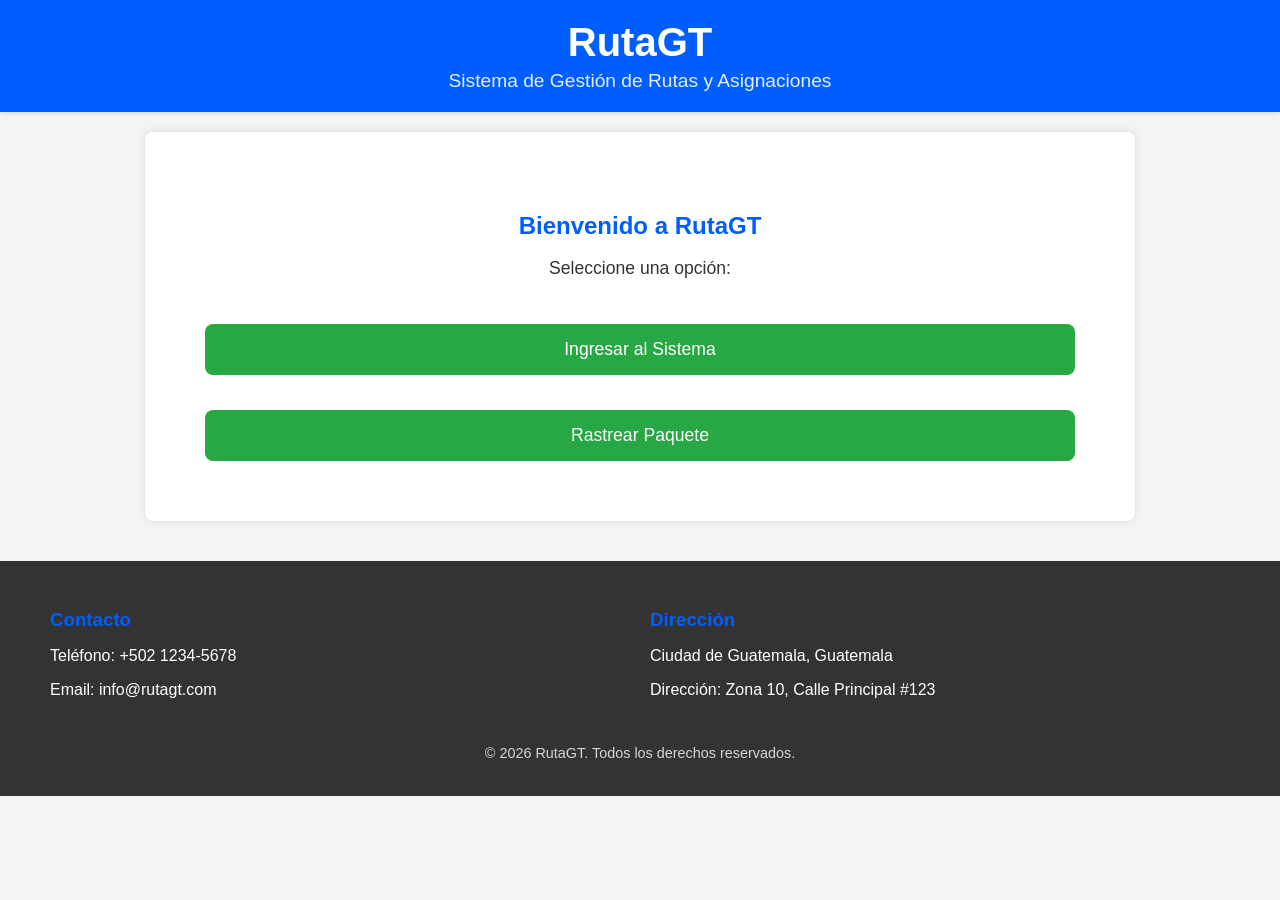
<file: index.html>
<!DOCTYPE html>
<html lang="es">
<head>
  <meta charset="UTF-8">
  <title>Login - RutaGT</title>
  <link rel="stylesheet" href="styles.css">
</head>
<body>

<header>
  <h1>RutaGT</h1>
  <p>Sistema de Gestión de Rutas y Asignaciones</p>
</header>

<div class="container">
  <div class="options-section">
    <h2>Bienvenido a RutaGT</h2>
    <p>Seleccione una opción:</p>
    
    <div class="option-buttons">
      <button onclick="showLogin()">Ingresar al Sistema</button>
      <button onclick="showTracking()">Rastrear Paquete</button>
    </div>
  </div>

  <div id="login-section" class="hidden">
    <h2>Ingreso al Sistema</h2>
    <form id="login-form">
      <label for="username">Usuario:</label>
      <input type="text" id="username" placeholder="Usuario" required>
      
      <label for="password">Contraseña:</label>
      <input type="password" id="password" placeholder="Contraseña" required>
      
      <button type="submit">Ingresar</button>
      <button type="button" onclick="hideSections()">Regresar al Inicio</button>
    </form>
    
    <p id="msg"></p>
  </div>

  <div id="tracking-section" class="hidden">
    <h2>Rastrear Paquete</h2>
    <form id="tracking-form">
      <label for="tracking-id">ID de Seguimiento:</label>
      <input type="text" id="tracking-id" placeholder="Ingrese el ID de seguimiento" required>
      
      <button type="submit">Rastrear</button>
      <button type="button" onclick="hideSections()">Regresar al Inicio</button>
    </form>
    
    <div id="tracking-result"></div>
  </div>
</div>

<footer>
  <div class="footer-content">
    <div class="contact-info">
      <h3>Contacto</h3>
      <p>Teléfono: +502 1234-5678</p>
      <p>Email: info@rutagt.com</p>
    </div>
    <div class="address-info">
      <h3>Dirección</h3>
      <p>Ciudad de Guatemala, Guatemala</p>
      <p>Dirección: Zona 10, Calle Principal #123</p>
    </div>
  </div>
  <p class="copyright">&copy; 2026 RutaGT. Todos los derechos reservados.</p>
</footer>

<script>
document.getElementById("login-form").addEventListener("submit", function(e) {
  e.preventDefault();
  login();
});

document.getElementById("tracking-form").addEventListener("submit", function(e) {
  e.preventDefault();
  trackPackage();
});

function showLogin() {
  document.querySelector('.options-section').classList.add('hidden');
  document.getElementById('login-section').classList.remove('hidden');
  document.getElementById('tracking-section').classList.add('hidden');
}

function showTracking() {
  document.querySelector('.options-section').classList.add('hidden');
  document.getElementById('tracking-section').classList.remove('hidden');
  document.getElementById('login-section').classList.add('hidden');
}

function hideSections() {
  document.querySelector('.options-section').classList.remove('hidden');
  document.getElementById('login-section').classList.add('hidden');
  document.getElementById('tracking-section').classList.add('hidden');
  document.getElementById('msg').innerText = '';
  document.getElementById('tracking-result').innerHTML = '';
}

function login() {
  fetch("http://localhost:5000/login", {
    method: "POST",
    headers: { "Content-Type": "application/json" },
    body: JSON.stringify({
      username: document.getElementById("username").value,
      password: document.getElementById("password").value
    })
  })
  .then(res => res.json())
  .then(data => {
    if (data.access_token) {
      localStorage.setItem("token", data.access_token);
      window.location.href = "asignacion.html";
    } else {
      document.getElementById("msg").innerText = "Credenciales incorrectas";
    }
  });
}


function trackPackage() {
  const trackingId = document.getElementById("tracking-id").value;

  fetch(`http://localhost:5000/rastreo/${trackingId}`)
    .then(res => res.json())
    .then(data => {

      if (data.msg || data.error) {
        document.getElementById("tracking-result").innerHTML =
          `<p style="color: red;">${data.msg || data.error}</p>`;
        return;
      }

      // Obtener último nodo como ubicación actual
      const ruta = data.ruta;
      const ultimoNodo = ruta[ruta.length - 1];

      document.getElementById("tracking-result").innerHTML = `
        <h3>Estado del Paquete</h3>
        <p><strong>ID:</strong> ${data.codigo_envio}</p>
        <p><strong>Estado:</strong> ${data.estado_envio}</p>
        <p><strong>Ubicación:</strong> ${ultimoNodo.nodo} (${ultimoNodo.tipo})</p>
        <p><strong>Última Actualización:</strong> Consulta en tiempo real</p>
      `;
    })
    .catch(error => {
      document.getElementById("tracking-result").innerHTML =
        `<p style="color: red;">Error al rastrear el paquete.</p>`;
    });
}
</script>

</body>
</html>
</file>
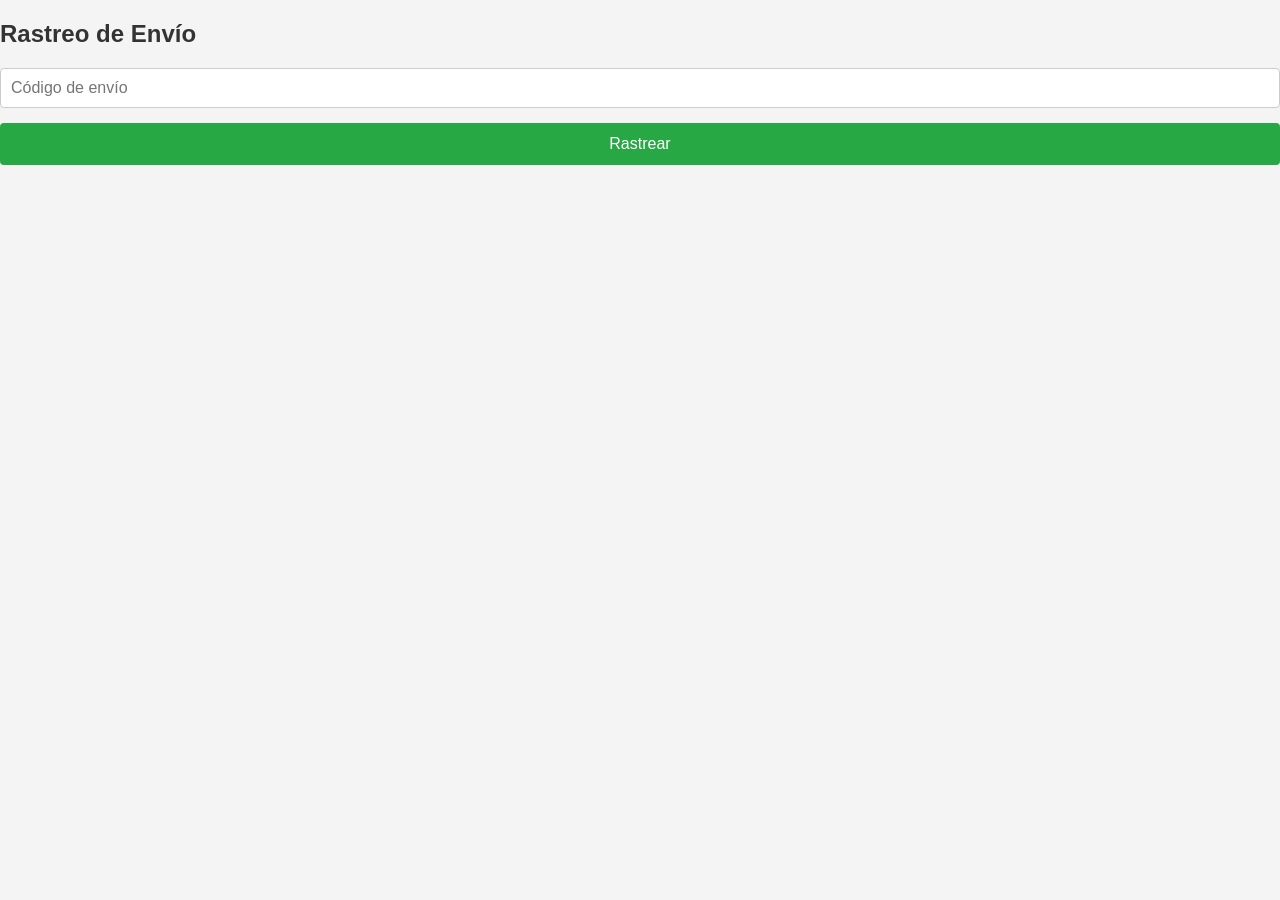
<file: rastreo.html>
<!DOCTYPE html>
<html lang="es">
<head>
  <meta charset="UTF-8">
  <title>Rastreo de Envío</title>
  <link rel="stylesheet" href="styles.css">
</head>
<body>

<h2>Rastreo de Envío</h2>

<input id="codigo" placeholder="Código de envío">
<button onclick="rastrear()">Rastrear</button>

<pre id="resultado"></pre>

<script>
function rastrear() {
  fetch("http://localhost:5000/rastreo/" + document.getElementById("codigo").value)
    .then(res => res.json())
    .then(data => {
      document.getElementById("resultado").innerText =
        JSON.stringify(data, null, 2);
    });
}
</script>

</body>
</html>
</file>
<file: styles.css>
body {
  font-family: 'Segoe UI', Tahoma, Geneva, Verdana, sans-serif;
  margin: 0;
  padding: 0;
  background-color: #f4f4f4;
  color: #333;
}

header {
  background-color: #005eff; /* Blue like Guatemala flag */
  color: white;
  text-align: center;
  padding: 20px 0;
  box-shadow: 0 2px 4px rgba(0,0,0,0.1);
}

header h1 {
  margin: 0;
  font-size: 2.5em;
}

header p {
  margin: 5px 0 0 0;
  font-size: 1.2em;
  opacity: 0.9;
}

.back-button {
  display: inline-block;
  margin-top: 10px;
  padding: 8px 16px;
  background-color: #dc3545; /* Red for exit */
  color: white;
  text-decoration: none;
  border-radius: 4px;
  font-size: 0.9em;
  transition: background-color 0.3s;
}

.back-button:hover {
  background-color: #c82333;
}

.container {
  max-width: 950px;
  margin: 20px auto;
  padding: 20px;
  background-color: white;
  border-radius: 8px;
  box-shadow: 0 0 10px rgba(0,0,0,0.1);
  position: relative;
}

.form-layout {
  display: flex;
  align-items: flex-start;
  justify-content: space-between;
  gap: 20px;
}

.side-image {
  width: 200px;
  height: auto;
  border-radius: 8px;
  box-shadow: 0 2px 4px rgba(0,0,0,0.1);
}

.left {
  order: 1;
}

.right {
  order: 3;
}

.form-content {
  flex: 1;
  order: 2;
  min-width: 0; /* Prevent flex item from overflowing */
}

.form-section {
  margin-bottom: 30px;
  padding: 20px;
  border: 1px solid #ddd;
  border-radius: 8px;
  background-color: #fafafa;
}

.form-section h2 {
  margin-top: 0;
  color: #005eff;
  border-bottom: 2px solid #005eff;
  padding-bottom: 10px;
}

label {
  display: block;
  margin-top: 15px;
  margin-bottom: 5px;
  font-weight: bold;
}

input {
  width: 100%;
  padding: 10px;
  border: 1px solid #ccc;
  border-radius: 4px;
  box-sizing: border-box;
  font-size: 1em;
}

button {
  background-color: #28a745; /* Green */
  color: white;
  border: none;
  padding: 12px 20px;
  border-radius: 4px;
  cursor: pointer;
  font-size: 1em;
  margin-top: 15px;
  width: 100%;
  transition: background-color 0.3s;
}

button:hover {
  background-color: #218838;
}

#msg {
  margin-top: 20px;
  padding: 10px;
  background-color: #e9ecef;
  border: 1px solid #ced4da;
  border-radius: 4px;
  white-space: pre-wrap;
}

.chatbot-button {
  position: fixed;
  bottom: 20px;
  right: 20px;
  width: 60px;
  height: 60px;
  background-color: #005eff;
  border-radius: 50%;
  display: flex;
  align-items: center;
  justify-content: center;
  cursor: pointer;
  box-shadow: 0 4px 8px rgba(0,0,0,0.2);
  transition: transform 0.3s;
}

.chatbot-button:hover {
  transform: scale(1.1);
}

.chatbot-button img {
  width: 30px;
  height: 30px;
  border-radius: 50%;
}

@media (max-width: 768px) {
  .form-layout {
    flex-direction: column;
    align-items: center;
  }
  
  .side-image {
    width: 150px;
  }
  
  .container {
    margin: 10px;
    padding: 15px;
  }
}

/* Index page styles */
.options-section {
  text-align: center;
  padding: 40px;
}

.options-section h2 {
  color: #005eff;
  margin-bottom: 10px;
}

.options-section p {
  margin-bottom: 30px;
  font-size: 1.1em;
}

.option-buttons {
  display: flex;
  justify-content: center;
  gap: 20px;
  flex-wrap: wrap;
}

.option-buttons button {
  background-color: #28a745;
  color: white;
  border: none;
  padding: 15px 30px;
  border-radius: 8px;
  cursor: pointer;
  font-size: 1.1em;
  transition: background-color 0.3s, transform 0.2s;
}

.option-buttons button:hover {
  background-color: #218838;
  transform: translateY(-2px);
}

.hidden {
  display: none;
}

#login-section, #tracking-section {
  max-width: 400px;
  margin: 20px auto;
  padding: 30px;
  background-color: #fafafa;
  border-radius: 8px;
  box-shadow: 0 0 10px rgba(0,0,0,0.1);
}

#login-section h2, #tracking-section h2 {
  color: #005eff;
  margin-bottom: 20px;
  text-align: center;
}

#login-section label, #tracking-section label {
  display: block;
  text-align: left;
  margin-top: 15px;
  margin-bottom: 5px;
  font-weight: bold;
}

#login-section input, #tracking-section input {
  width: 100%;
  padding: 12px;
  border: 1px solid #ccc;
  border-radius: 4px;
  box-sizing: border-box;
  font-size: 1em;
}

#login-section button, #tracking-section button {
  background-color: #005eff;
  color: white;
  border: none;
  padding: 12px 20px;
  border-radius: 4px;
  cursor: pointer;
  font-size: 1em;
  margin-top: 20px;
  margin-right: 10px;
  transition: background-color 0.3s;
}

#login-section button:hover, #tracking-section button:hover {
  background-color: #0044cc;
}

#login-section button[type="button"], #tracking-section button[type="button"] {
  background-color: #6c757d;
}

#login-section button[type="button"]:hover, #tracking-section button[type="button"]:hover {
  background-color: #545b62;
}

#tracking-result {
  margin-top: 20px;
  padding: 15px;
  background-color: #e9ecef;
  border-radius: 4px;
}

#tracking-result h3 {
  margin-top: 0;
  color: #005eff;
}

#msg {
  margin-top: 20px;
  padding: 10px;
  background-color: #f8d7da;
  color: #721c24;
  border: 1px solid #f5c6cb;
  border-radius: 4px;
  white-space: pre-wrap;
}

/* Footer styles */
footer {
  background-color: #333;
  color: white;
  padding: 20px 0;
  margin-top: 40px;
}

.footer-content {
  max-width: 1200px;
  margin: 0 auto;
  display: flex;
  justify-content: space-around;
  flex-wrap: wrap;
}

.contact-info, .address-info {
  flex: 1;
  min-width: 250px;
  margin: 10px;
}

.contact-info h3, .address-info h3 {
  color: #005eff;
  margin-bottom: 10px;
}

.copyright {
  text-align: center;
  margin-top: 20px;
  font-size: 0.9em;
  opacity: 0.8;
}

@media (max-width: 600px) {
  .footer-content {
    flex-direction: column;
    text-align: center;
  }
  
  .option-buttons {
    flex-direction: column;
    align-items: center;
  }
  
  .option-buttons button {
    width: 100%;
    max-width: 300px;
  }
}

@media (max-width: 600px) {
  .container {
    margin: 10px;
    padding: 15px;
  }
  
  header h1 {
    font-size: 2em;
  }
}
</file>
